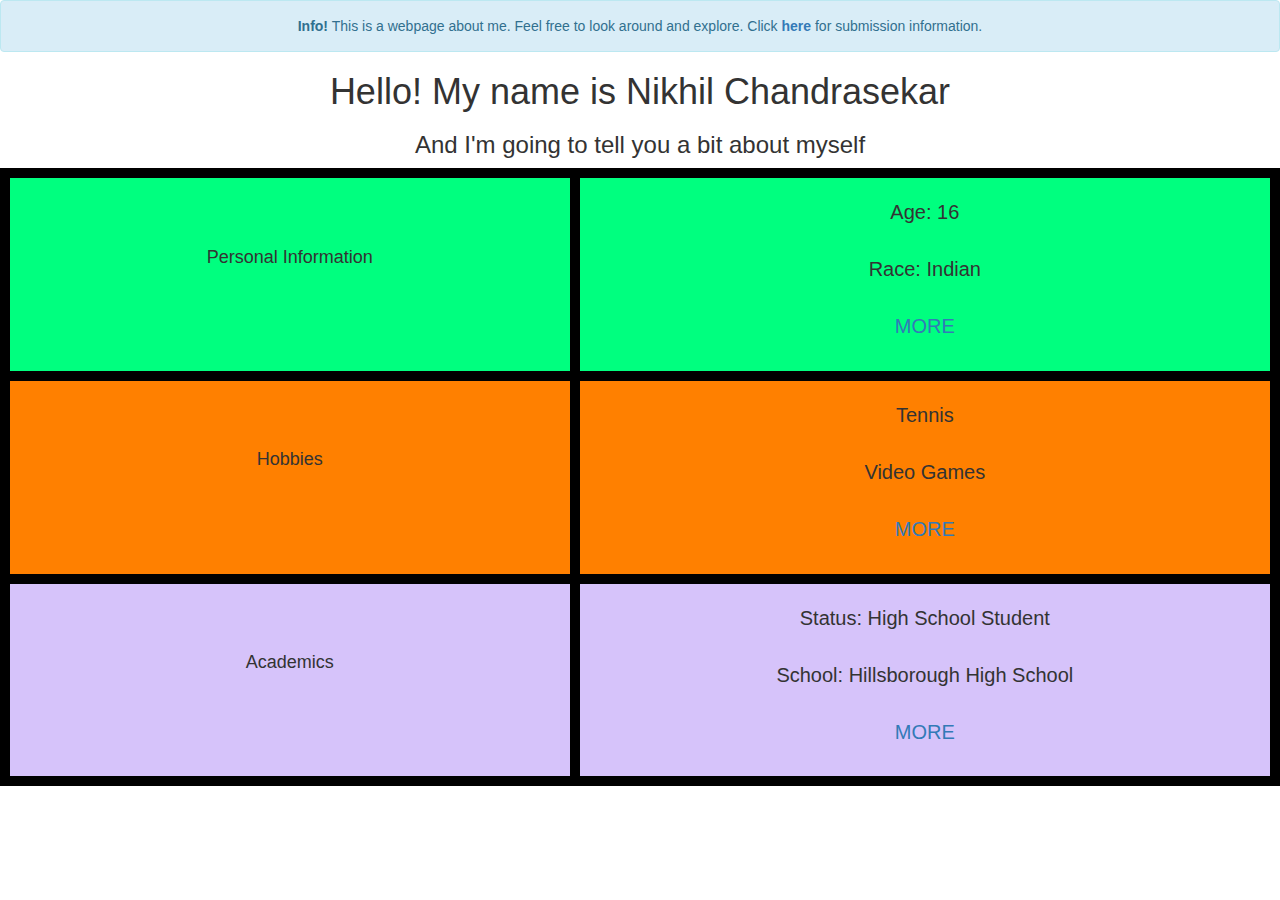
<file: index.html>
<!DOCTYPE html>
<html>
    <head>
        <title>I Am Me: Hub</title>
        <meta charset="utf-8">
        <meta name="viewport" content="width=device-width, initial-scale=1.0">
        <link rel="stylesheet" href="styleTitle.css">
        <link rel="stylesheet" href="style.css">
        <link rel="stylesheet" href="style1.css">
        <link rel="stylesheet" href="https://maxcdn.bootstrapcdn.com/bootstrap/3.4.1/css/bootstrap.min.css">
        <script src="https://ajax.googleapis.com/ajax/libs/jquery/3.5.1/jquery.min.js"></script>
        <script src="https://maxcdn.bootstrapcdn.com/bootstrap/3.4.1/js/bootstrap.min.js"></script>
        <style>
            /*Table*/
            .grid{
                background-color: black;
                display: grid;
                padding: 10px;
                grid-column-gap: 10px;
                grid-row-gap: 10px;
                grid-template-columns: auto auto;
            }

            .grid-pInformation {
                background-color: springgreen;
                font-size: 20px;
                padding: 20px;
                text-align: center;
            }

            .grid-hobbies {
                background-color: #ff8000;
                font-size: 20px;
                padding: 20px;
                text-align: center;
            }

            .grid-academics {
                background-color: #d6c3fa;
                font-size: 20px;
                padding: 20px;
                text-align: center;
            }

        </style>
    </head>
    <body>
        <div class="alert alert-info" align="center">
        <strong>Info!</strong> This is a webpage about me. Feel free to look around and explore. Click <strong><a href="submissionInfo.html">here</a></strong> for submission information.
        </div>
        <!-- Intro-->
        <h1 title="header"> Nikhil Chandrasekar</h1>
        <h3 id="blurb">And I'm going to tell you a bit about myself</h3>

        <!--Table-->
        <div class="grid">
          <div class="grid-pInformation">
            <h4><br></br>Personal Information</h4>
          </div>
          <div class="grid-pInformation">
              <p>
                Age: 16 <br></br>
                Race: Indian <br></br>
                <a href="pInformation.html">MORE</a>
              </p>
          </div>
            <div class="grid-hobbies">
              <h4><br></br>Hobbies</h4>
            </div>
            <div class="grid-hobbies">
              <p>
                  Tennis <br></br>
                  Video Games <br></br>
                  <a href="hobbies.html">MORE</a>
              </p>
            </div>
            <div class="grid-academics">
                <h4><br></br>Academics</h4>
            </div>
            <div class="grid-academics">
                <p>
                    Status: High School Student <br></br>
                    School: Hillsborough High School <br></br>
                    <a href="academics.html">MORE</a>
                </p>
            </div>
    </body>
</html>
</file>
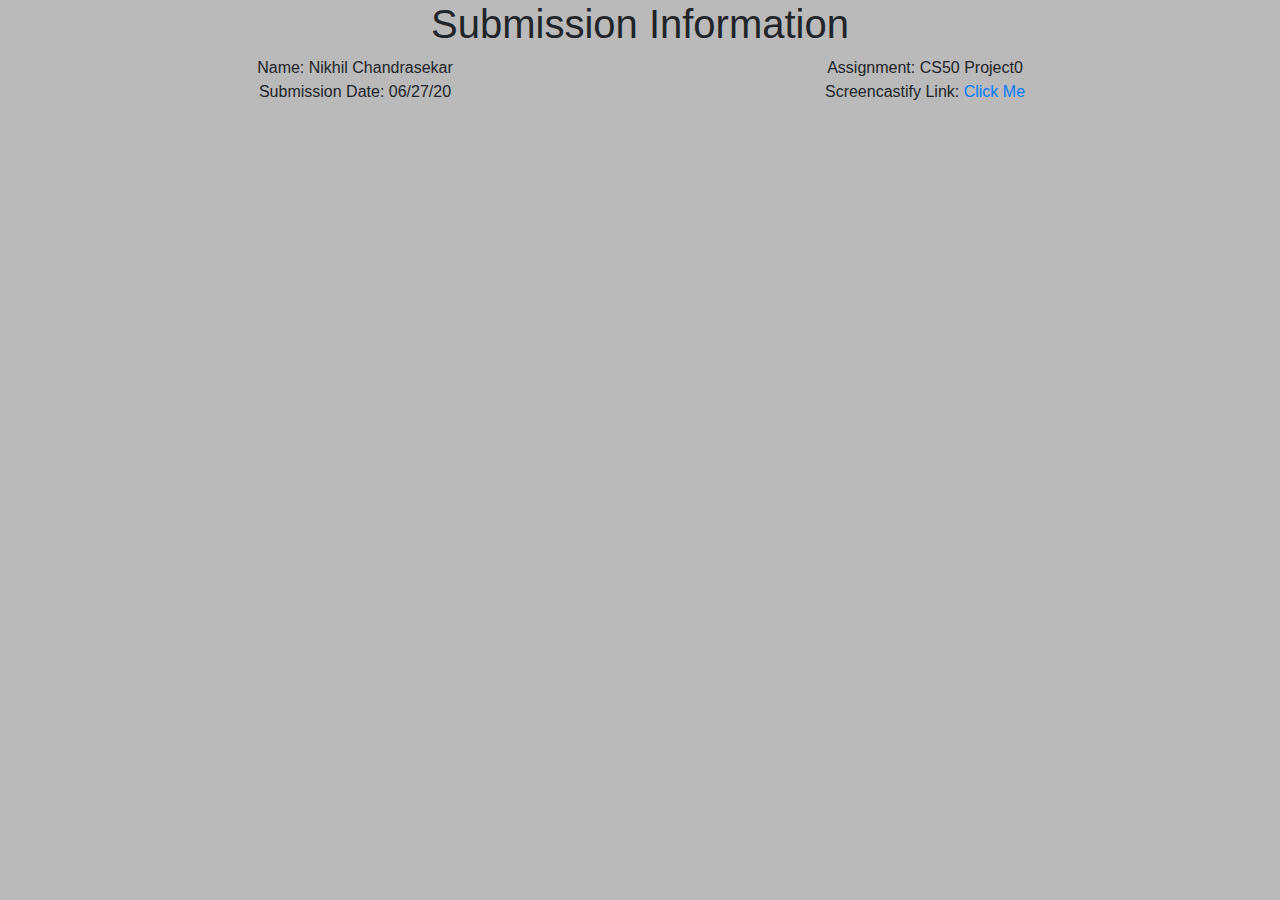
<file: submissionInfo.html>
<!DOCTYPE>
<html>
<head>
    <title>Submission Information</title>
    <link rel="stylesheet" href="https://maxcdn.bootstrapcdn.com/bootstrap/4.0.0-alpha.6/css/bootstrap.min.css">
    <style>
        body{
            background-color: #bababa;
        }
    </style>
</head>

<body>
    <h1 align="center">Submission Information</h1>
    <div class="container">
      <div class="row" align="center">
        <div class="col">Name: Nikhil Chandrasekar</div>
        <div class="col">Assignment: CS50 Project0</div>
        <div class="w-100"></div>
        <div class="col">Submission Date: 06/27/20</div>
        <div class="col">Screencastify Link: <a href="screencast.mp4">Click Me</a></div>
      </div>
    </div>
</body>

</html>
</file>
<file: styleTitle.css>
@media (min-width: 650px) {
  h1::before {
    content: "Hello! My name is";
  }
}

@media (max-width: 649px) {
  h1::before {
    content: "I'm";
  }
}
</file>
<file: style.css>
ul {
  font-size: 30px;
  text-align: left; }

div ul {
  font-size: 15px;
  text-align: left; }

.Box {
  background: black;
  display: grid;
  padding: 10px;
  grid-column-gap: 0px;
  grid-row-gap: 10px;
  grid-template-columns: 50% 50%; }

.hBox-info, .aBox-info, .iBox-info {
  padding: 10px; }

.hBox-info {
  background-color: #ff8000; }

.aBox-info {
  background-color: #d6c3fa; }

.iBox-info {
  background-color: springgreen; }
</file>
<file: style1.css>
h1[title] {
    text-align: center;
}

#blurb {
    text-align: center;
}
</file>
